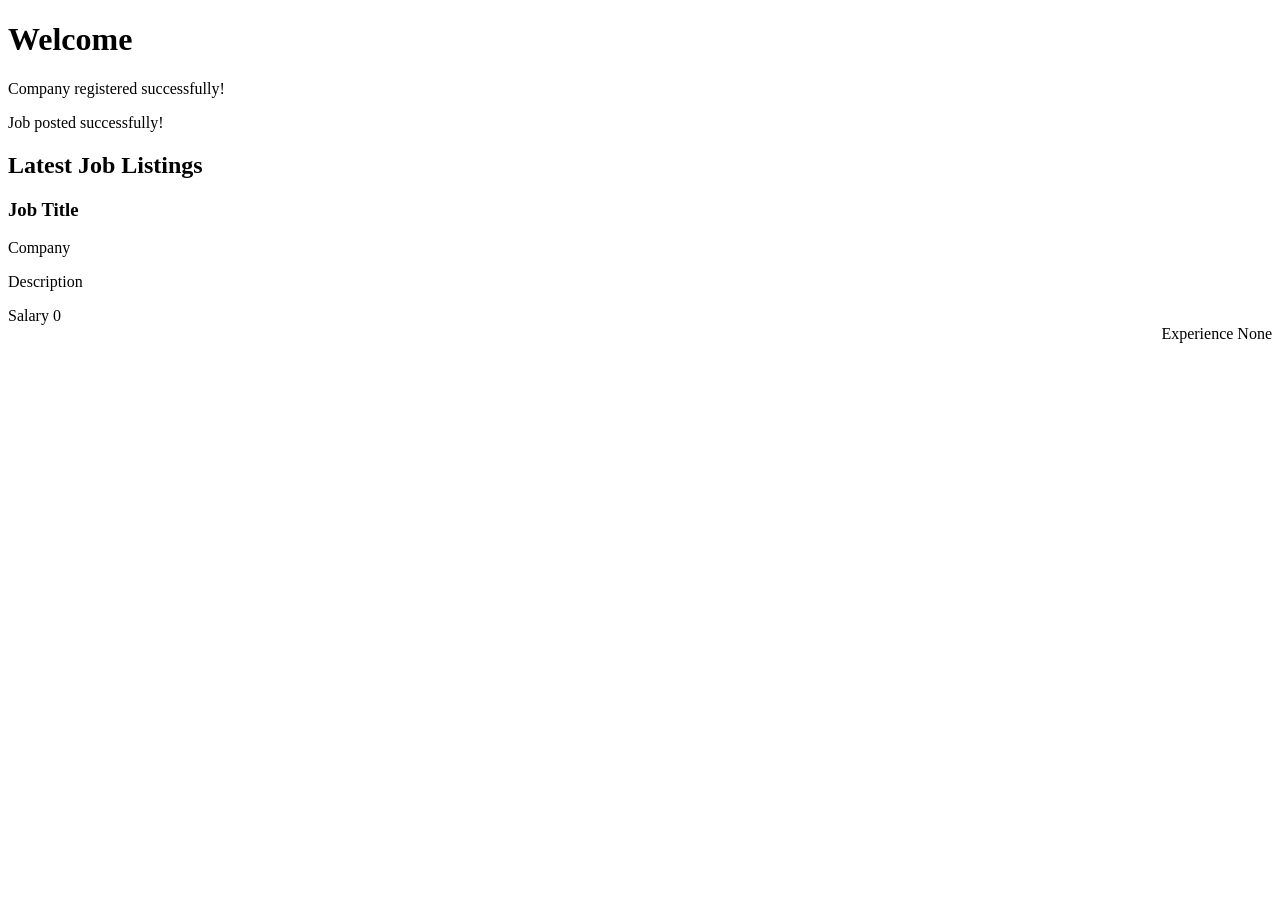
<file: src/main/resources/templates/index.html>
<!DOCTYPE html>
<html xmlns:th="http://www.thymeleaf.org">
<head th:replace="~{fragments :: head(title=#{home.title})}"></head>
<body>

<nav th:replace="~{fragments :: navbar}"></nav>

<div class="container">
    <h1 class="page-title" th:text="#{home.welcome}">Welcome</h1>

    <div th:if="${param.success}" class="alert alert-success">
        <p th:if="${param.success[0] == 'registered'}" th:text="#{home.success.registered}">Company registered successfully!</p>
        <p th:if="${param.success[0] == 'posted'}" th:text="#{home.success.posted}">Job posted successfully!</p>
    </div>

    <h2 class="section-title" th:text="#{home.latestJobs}">Latest Job Listings</h2>
    <div class="job-grid">
        <div th:each="job : ${jobs}" class="job-card">
            <h3 class="job-title" th:text="${job.title}">Job Title</h3>
            <p class="job-company" th:text="${job.company.name}">Company</p>
            <p class="job-desc" th:text="${job.description}">Description</p>
            
            <div class="job-meta">
                <div class="job-meta-item">
                    <span class="job-meta-label" th:text="#{job.salary}">Salary</span>
                    <span class="job-meta-value" th:text="${job.salary}">0</span>
                </div>
                <div class="job-meta-item" style="text-align: right;">
                    <span class="job-meta-label" th:text="#{job.experience}">Experience</span>
                    <span class="job-meta-value" th:text="${job.experience}">None</span>
                </div>
            </div>
        </div>
    </div>
</div>

<footer th:replace="~{fragments :: footer}"></footer>

</body>
</html>
</file>
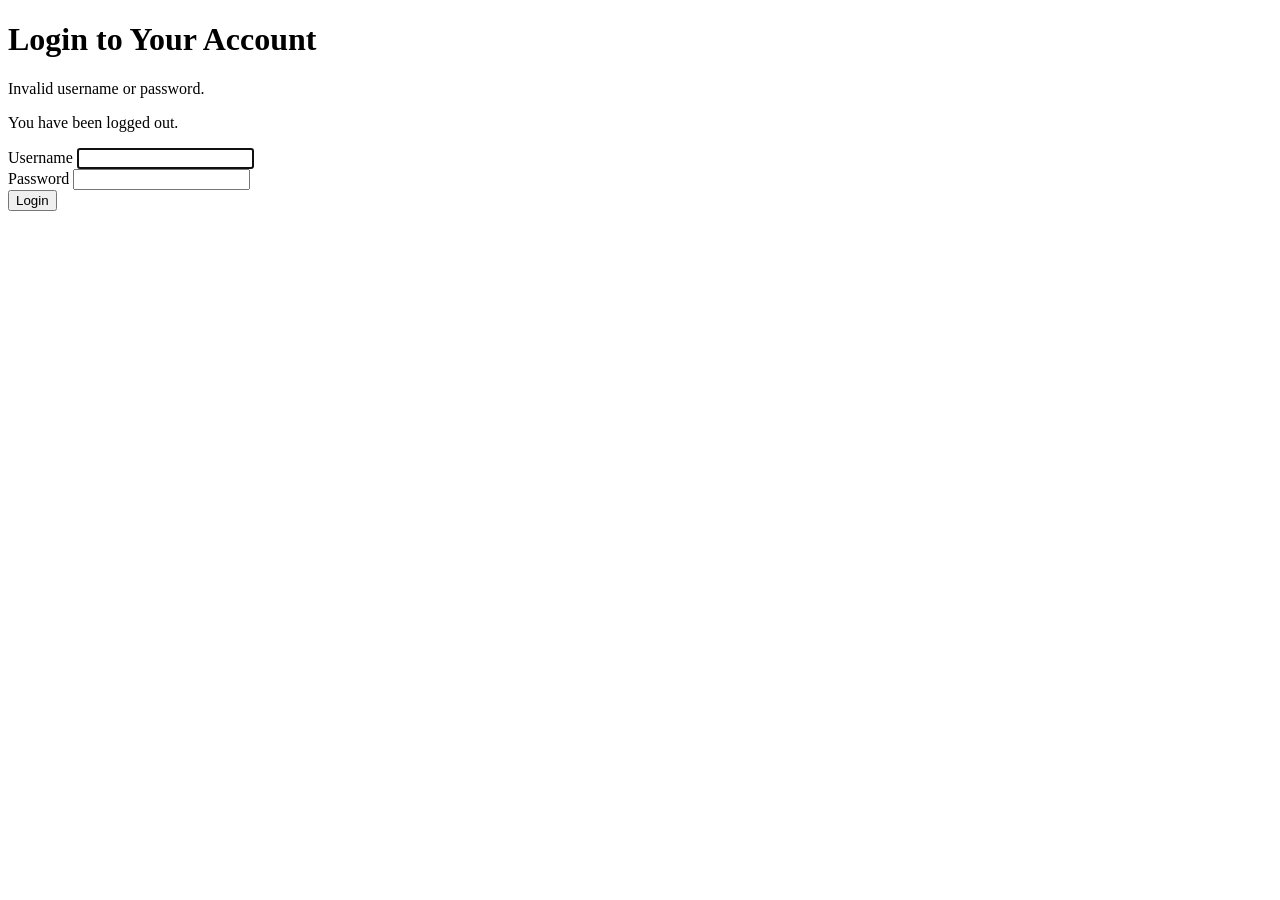
<file: src/main/resources/templates/login.html>
<!DOCTYPE html>
<html xmlns:th="http://www.thymeleaf.org">
<head th:replace="~{fragments :: head(title=#{login.title})}"></head>
<body>

<nav th:replace="~{fragments :: navbar}"></nav>

<div class="container">
    <h1 class="page-title" th:text="#{login.heading}">Login to Your Account</h1>
    
    <div class="form-container">
        <div th:if="${param.error}" class="alert alert-error">
            <p th:text="#{login.error}">Invalid username or password.</p>
        </div>
        <div th:if="${param.logout}" class="alert alert-success">
            <p th:text="#{login.logout}">You have been logged out.</p>
        </div>

        <form th:action="@{/login}" method="post">
            <div class="form-group">
                <label for="username" th:text="#{login.username}">Username</label>
                <input type="text" id="username" name="username" class="form-control" required autofocus>
            </div>
            
            <div class="form-group">
                <label for="password" th:text="#{login.password}">Password</label>
                <input type="password" id="password" name="password" class="form-control" required>
            </div>
            
            <button type="submit" class="btn-submit" th:text="#{login.button}">Login</button>
        </form>
    </div>
</div>

<footer th:replace="~{fragments :: footer}"></footer>

</body>
</html>
</file>
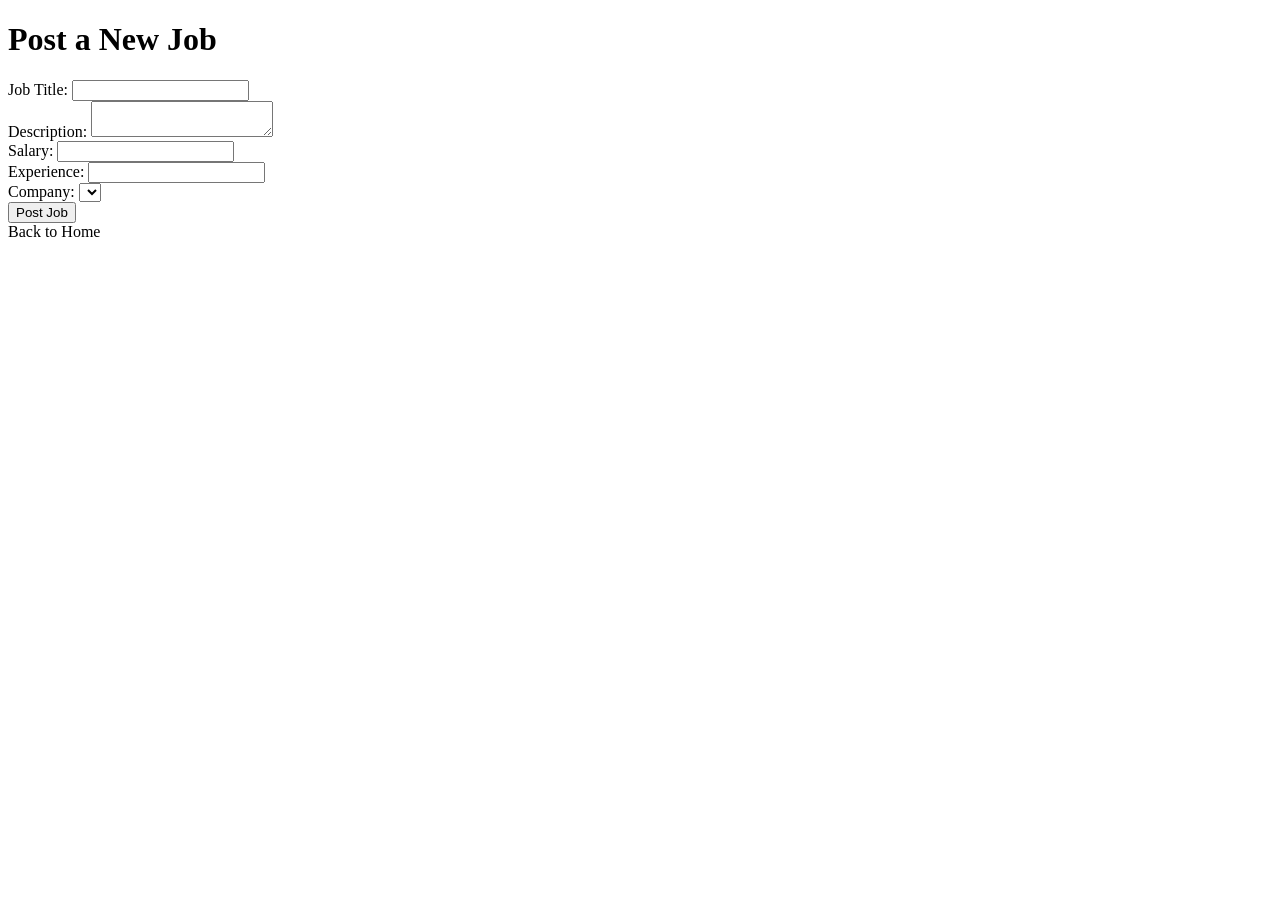
<file: src/main/resources/templates/post-job.html>
<!DOCTYPE html>
<html xmlns:th="http://www.thymeleaf.org">
<head th:replace="~{fragments :: head(title=#{post.title})}"></head>
<body>

<nav th:replace="~{fragments :: navbar}"></nav>

<div class="container">
    <h1 class="page-title" th:text="#{post.heading}">Post a New Job</h1>
    
    <div class="form-container">
        <form th:action="@{/post-job}" th:object="${job}" method="post">
            <div class="form-group">
                <label th:text="#{post.jobTitle}">Job Title:</label>
                <input type="text" class="form-control" th:field="*{title}">
                <span class="error-text" th:if="${#fields.hasErrors('title')}" th:errors="*{title}"></span>
            </div>
            
            <div class="form-group">
                <label th:text="#{post.description}">Description:</label>
                <textarea class="form-control" th:field="*{description}"></textarea>
                <span class="error-text" th:if="${#fields.hasErrors('description')}" th:errors="*{description}"></span>
            </div>
            
            <div class="form-group">
                <label th:text="#{post.salary}">Salary:</label>
                <input type="number" step="0.01" class="form-control" th:field="*{salary}">
                <span class="error-text" th:if="${#fields.hasErrors('salary')}" th:errors="*{salary}"></span>
            </div>
            
            <div class="form-group">
                <label th:text="#{post.experience}">Experience:</label>
                <input type="text" class="form-control" th:field="*{experience}">
                <span class="error-text" th:if="${#fields.hasErrors('experience')}" th:errors="*{experience}"></span>
            </div>
            
            <div class="form-group">
                <label th:text="#{post.company}">Company:</label>
                <select class="form-control" th:field="*{company}">
                    <option th:each="comp : ${companies}" th:value="${comp.id}" th:text="${comp.name}"></option>
                </select>
            </div>
            
            <button type="submit" class="btn-submit" th:text="#{post.button}">Post Job</button>
        </form>
        
        <div class="form-footer">
            <a th:href="@{/}" th:text="#{post.back}">Back to Home</a>
        </div>
    </div>
</div>

<footer th:replace="~{fragments :: footer}"></footer>

</body>
</html>
</file>
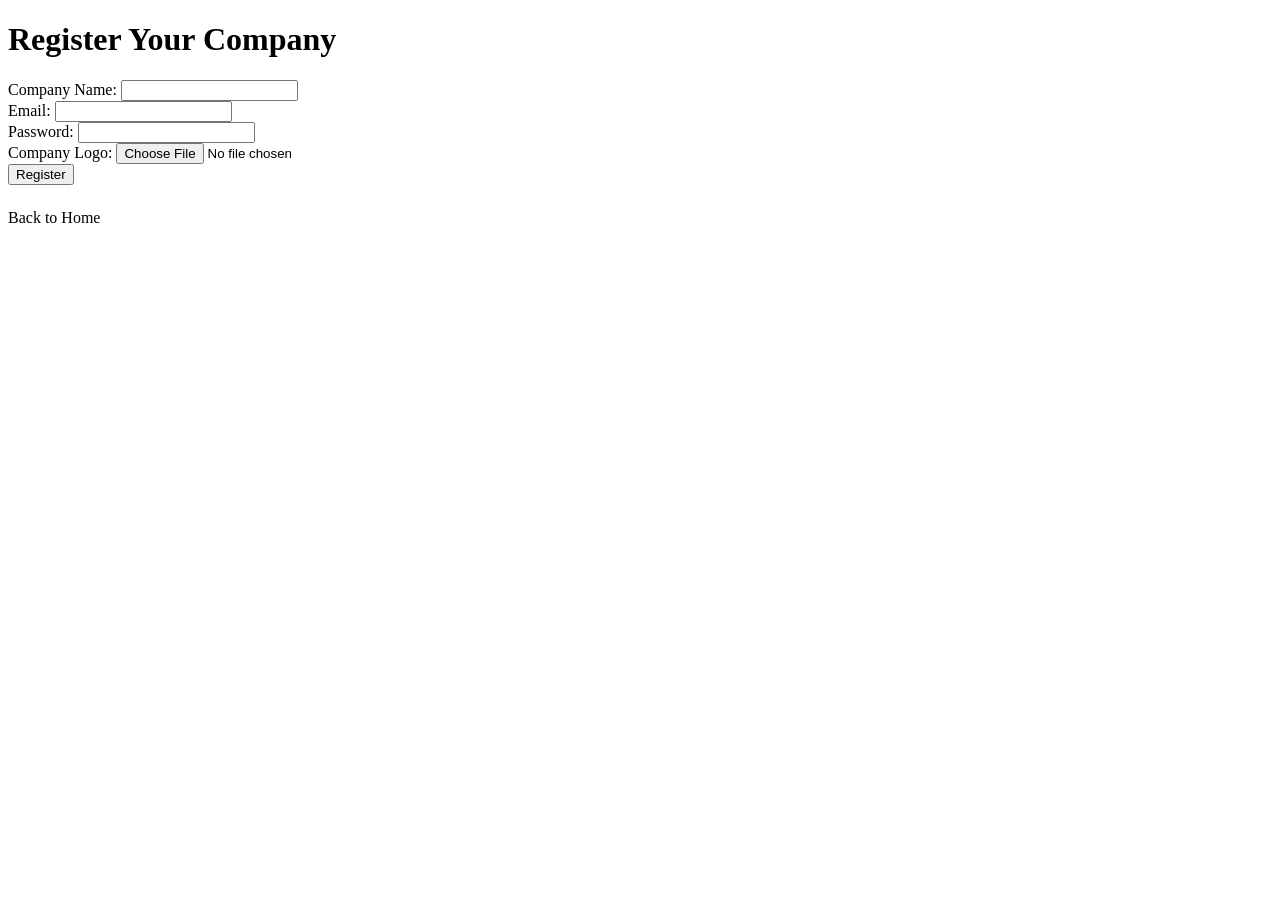
<file: src/main/resources/templates/register.html>
<!DOCTYPE html>
<html xmlns:th="http://www.thymeleaf.org">
<head th:replace="~{fragments :: head(title=#{register.title})}"></head>
<body>

<nav th:replace="~{fragments :: navbar}"></nav>

<div class="container">
    <h1 class="page-title" th:text="#{register.heading}">Register Your Company</h1>
    
    <div class="form-container">
        <form th:action="@{/register}" th:object="${company}" method="post" enctype="multipart/form-data">
            <div class="form-group">
                <label th:text="#{register.name}">Company Name:</label>
                <input type="text" class="form-control" th:field="*{name}">
                <span class="error-text" th:if="${#fields.hasErrors('name')}" th:errors="*{name}"></span>
            </div>
            
            <div class="form-group">
                <label th:text="#{register.email}">Email:</label>
                <input type="email" class="form-control" th:field="*{email}">
                <span class="error-text" th:if="${#fields.hasErrors('email')}" th:errors="*{email}"></span>
            </div>
            
            <div class="form-group">
                <label th:text="#{register.password}">Password:</label>
                <input type="password" class="form-control" th:field="*{password}">
                <span class="error-text" th:if="${#fields.hasErrors('password')}" th:errors="*{password}"></span>
            </div>
            
            <div class="form-group">
                <label th:text="#{register.logo}">Company Logo:</label>
                <input type="file" class="form-control" name="logo" style="padding: 0; background: none; border: none;">
            </div>
            
            <button type="submit" class="btn-submit" th:text="#{register.button}">Register</button>
        </form>
        
        <div th:if="${error}" class="alert alert-error" style="margin-top: 1.5rem; margin-bottom: 0;">
            <p th:text="${error}"></p>
        </div>
        
        <div class="form-footer">
            <a th:href="@{/}" th:text="#{register.back}">Back to Home</a>
        </div>
    </div>
</div>

<footer th:replace="~{fragments :: footer}"></footer>

</body>
</html>
</file>
